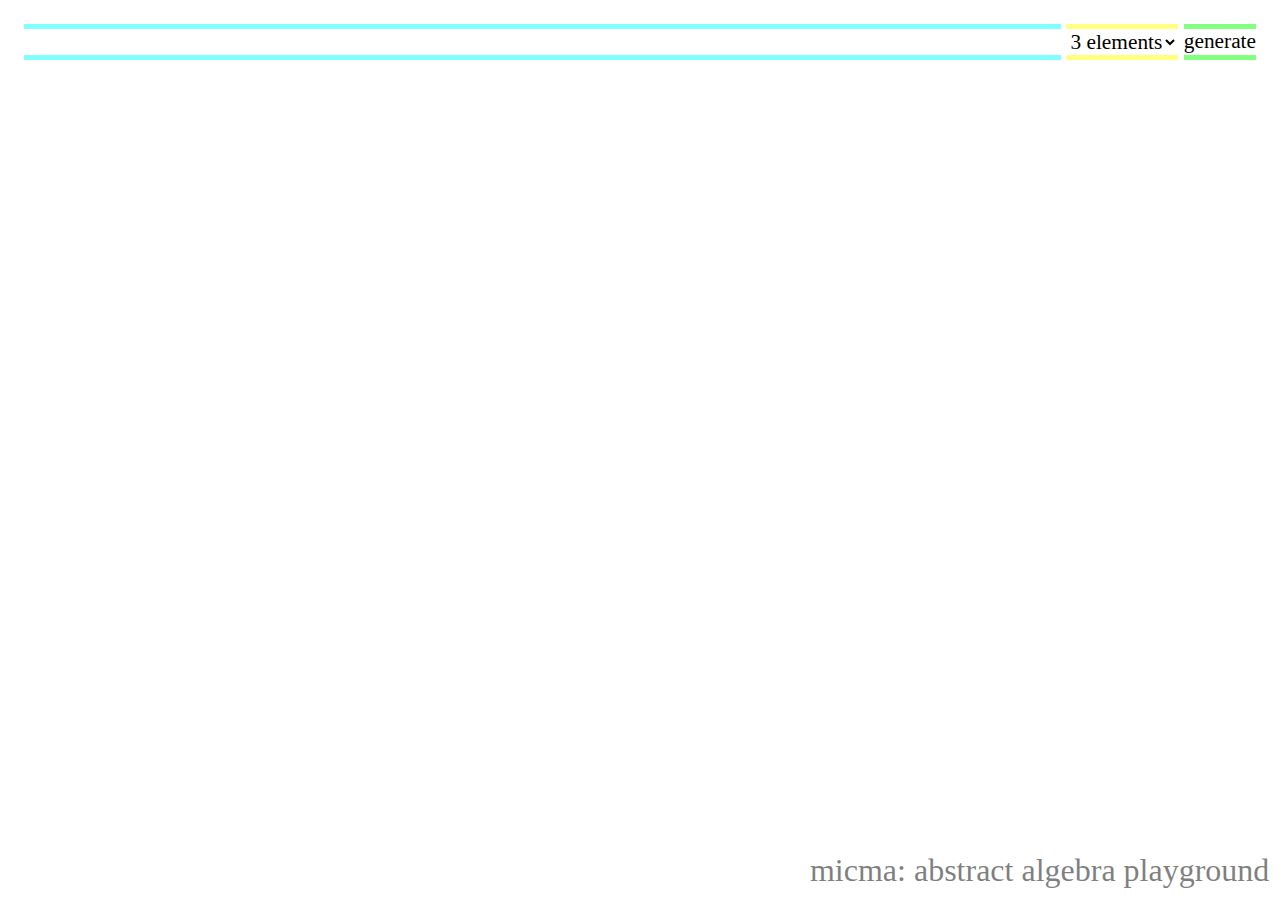
<file: index.html>
<!DOCTYPE html>
<html>
	<head>
		<meta charset="utf-8">
		<title>micma: abstract algebra playground</title>
		<link rel="stylesheet" href="style.css">
		<meta name="viewport" content="width=device-width, initial-scale=1.0">
	</head>
	<body>
		<section id="main-menu">
			<h1>main menu</h1>
			<button type="button" onclick="magmaGenerator()">generate magmas</button>
		</section>
		<section id="magma-generator">
			<header>
				<input type="text" id="generator-input"/>
				<select id="generator-width" title="number of elements">
					<option value="3">3 elements</option>
					<option value="2">2 elements</option>
					<option value="1">1 elements</option>
					<option value="0">0 elements</option>
				</select>
				<button type="button" onclick="generate()">generate</button>
			</header>
			<section id="generator-results"></section>
		</section>
		<p id="js-notice">note: micma requires <em>javascript</em> to function, it only uses it for good (namely math). you can trust us because it's open source. :D</p>
		<script src="main.js"></script>
		<script src="ui.js"></script>
		<script src="library.js"></script>
		<script src="examples.js"></script>
	</body>
</html>
</file>
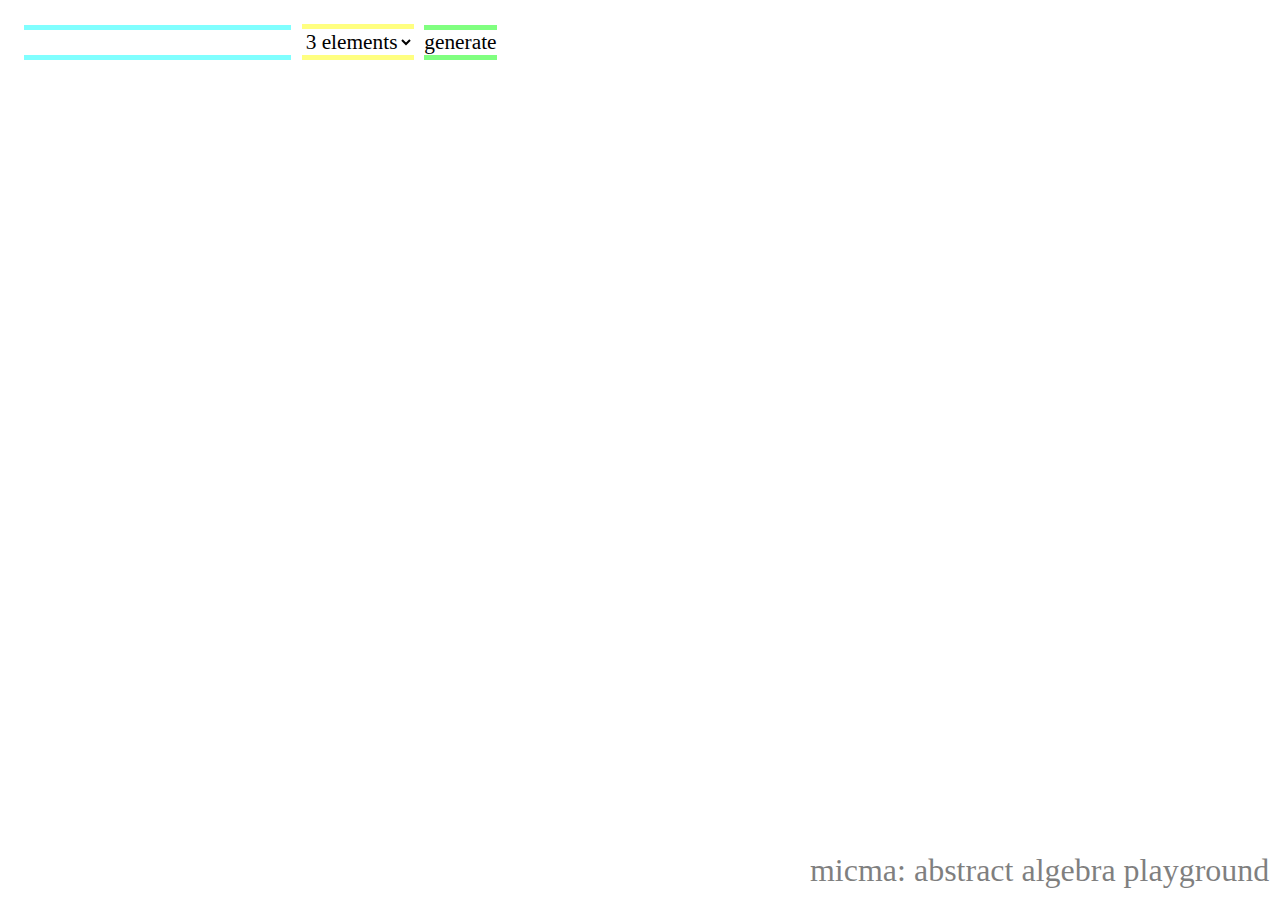
<file: generate.html>
<!DOCTYPE html>
<html>
	<head>
		<meta charset="utf-8">
		<title>micma: abstract algebra playground</title>
		<link rel="stylesheet" href="style.css">
		<meta name="viewport" content="width=device-width, initial-scale=1.0">
	</head>
	<body>
		<header>
			<input type="text" id="generator-input"/>
			<select id="generator-width" title="number of elements">
				<option value="3">3 elements</option>
				<option value="2">2 elements</option>
				<option value="1">1 elements</option>
				<option value="0">0 elements</option>
			</select>
			<button type="button" onclick="generate()">generate</button>
		</header>
		<script src="core_num.js"></script>
	</body>
</html>
</file>
<file: style.css>
body, button, input, select
{
	font-size: 16pt;
	font-family: "Source Serif Pro", "Computer Modern", Times, "Times New Roman", serif;
	font-weight: 200;
	outline: none;
	color: #000;
	background-color: #fff
}

body { margin: 1em 1em 4em 1em; }

button, input, select
{
	border: none;
	padding: 0;
	margin: 2pt;
}

button
{
	border-top: 4pt solid #80ff80;
	border-bottom: 4pt solid #80ff80;
	cursor: pointer;
}

input
{
	background: none;
	border: none;
	border-top: 4pt solid #80ffff;
	border-bottom: 4pt solid #80ffff;
}

select
{
	border-top: 4pt solid #ffff80;
	border-bottom: 4pt solid #ffff80;
}

button:hover { background-color: #E0ffE0; }
input:hover { background-color: #E0ffff; }
select:hover { background-color: #ffffE0; }


button:active
{
	color: #fff;
	background-color: #000;
}

strong { font-weight: bolder }

head, title { display: block }

title
{
	font-family: "Source Serif Pro", "Computer Modern", Times, "Times New Roman", serif;
	text-align: right;
	position: fixed;
	padding: 8pt;
	right: 0;
	bottom: 0;
	margin: 0;
	background-color: #fff;
	color: #000;
	font-weight: 200;
	font-size: 24pt;
	opacity: .5;
}

h1, h2, h3, h4, h5, h6
{
	position: sticky; top:0;
	margin-top: .25em;
	margin-bottom: .25em;
	width: 100%;
	font-weight: inherit;
	background-color: rgba(255,255,255,.75)
}

h1 {font-size: 2em}

#magma-generator { display: none } /* hidden by default, kinda */
#magma-generator header { display: flex }
#magma-generator input { flex-grow: 1 }

.listing
{
	display: flex;
	flex-wrap: wrap;
}

.listing.collapsed > * { display : none }
.listing.collapsed > *:nth-child(1) { display : block }

.operator
{
	margin-right: .5em;
	margin-bottom: .5em;
}

.elements ol
{
	width: 100%;
	list-style-type: none;
	padding: 0;
	margin: 0 0 1em 0;
	display: flex;
}

.elements .new { background-color: #e0fff0; }

.operator th, .operator td, .elements li
{
	padding: 0;
	text-align: center;
	height:1em;
	width:1em;
	line-height: 1em;
}
</file>
